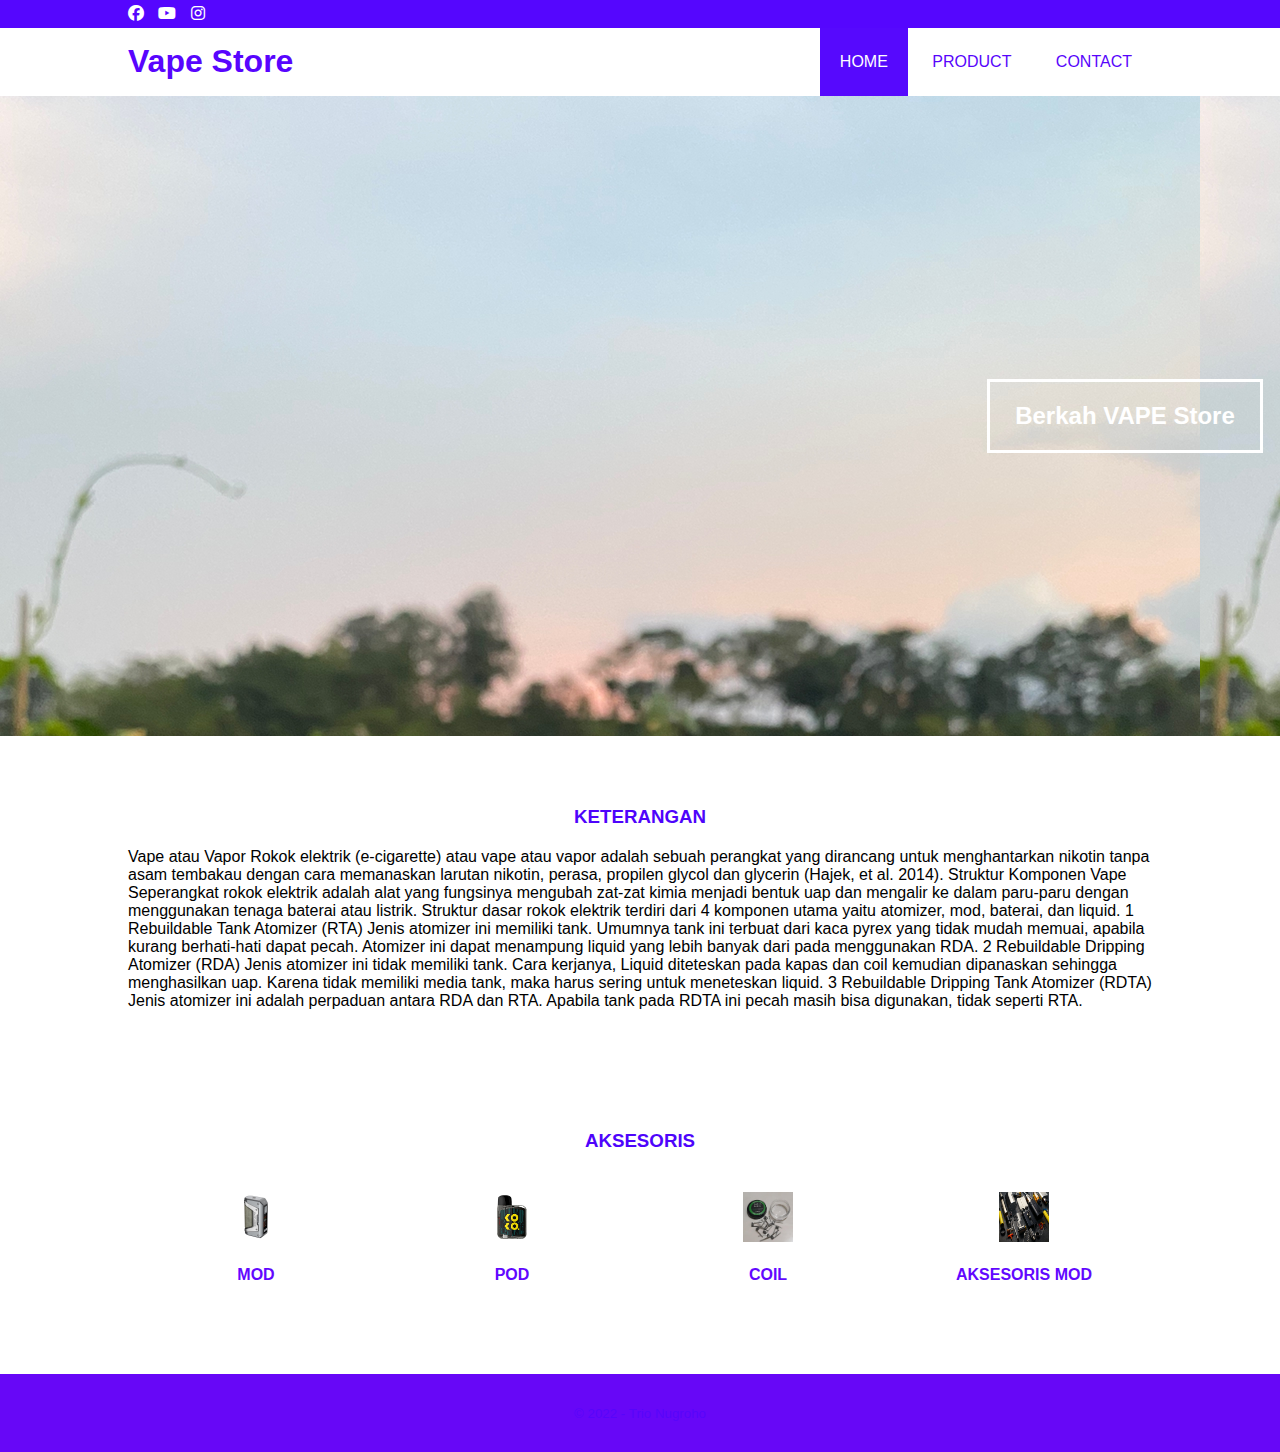
<file: index.html>
<!DOCTYPE html>
<html>
    <head>
        <meta charset="utf-8">
        <meta name="viewport" content="width=device-width, intial-scale=1">
        <title>Trio Nugroho</title>
        <link rel="stylesheet" type="text/css" href="style.css">
        <link rel="stylesheet" type="text/css" href="https://cdnjs.cloudflare.com/ajax/libs/font-awesome/6.2.1/css/all.min.css">
    </head>
    <body>

        <!--header-->
        <div class="medsos">
            <div class="container">
                <ul>
                    <li><a href="https://www.facebook.com/"><i class="fa-brands fa-facebook"></i></a></li>
                    <li><a href="https://www.youtube.com/"><i class="fa-brands fa-youtube"></i></a></li>
                    <li><a href="https://www.instagram.com/?hl=id"><i class="fa-brands fa-instagram"></i></a></li>
                </ul>
            </div>
        </div>
        <header>
            <div class="container">
            <h1><a href="index.html">Vape Store</a></h1>
                <ul>
                    <li class="active"><a href="index.html">HOME</a></li>
                    <li><a href="about.html">PRODUCT</a></li>
                    <li><a href="kontak.html">CONTACT</a></li>
                </ul>
            </div>
        </header>

        <!--banner-->
        <section class="banner">
            <h2>Berkah VAPE Store</h2>
        </section>

        <!--about-->
        <section class="about">
            <div class="container">
                <h3>KETERANGAN</h3>
                <p>Vape atau Vapor
                    Rokok elektrik (e-cigarette) atau vape atau vapor adalah sebuah perangkat yang dirancang untuk menghantarkan nikotin tanpa asam tembakau dengan cara memanaskan larutan nikotin, perasa, propilen glycol dan glycerin (Hajek, et al. 2014).
                    
                    Struktur Komponen Vape
                    Seperangkat rokok elektrik adalah alat yang fungsinya mengubah zat-zat kimia menjadi bentuk uap dan mengalir ke dalam paru-paru dengan menggunakan tenaga baterai atau listrik. Struktur dasar rokok elektrik terdiri dari 4 komponen utama yaitu atomizer, mod, baterai, dan liquid.
                    
                    1 Rebuildable Tank Atomizer (RTA)
                    Jenis atomizer ini memiliki tank. Umumnya tank ini terbuat dari kaca pyrex yang tidak mudah memuai, apabila kurang berhati-hati dapat pecah. Atomizer ini dapat menampung liquid yang lebih banyak dari pada menggunakan RDA.
                    
                    2 Rebuildable Dripping Atomizer (RDA)
                    Jenis atomizer ini tidak memiliki tank. Cara kerjanya, Liquid diteteskan pada kapas dan coil kemudian dipanaskan sehingga menghasilkan uap. Karena tidak memiliki media tank, maka harus sering untuk meneteskan liquid.
                    
                    3 Rebuildable Dripping Tank Atomizer (RDTA)
                    Jenis atomizer ini adalah perpaduan antara RDA dan RTA. Apabila tank pada RDTA ini pecah masih bisa digunakan, tidak seperti RTA.
                </p>
            </div>
        </section>

        <!--services-->
        <section class="services">
            <div class="container">
                <h3>AKSESORIS</h3>
                <div class="box">
                    <div class="col-4">
                        <source><img src="vape3.jpg" alt="" width="50" height="50">
                        <h4>MOD</h4>
                    </div>
                    <div class="col-4">
                        <source><img src="vape4.jpg" alt="" width="50" height="50">
                        <h4>POD</h4>
                    </div>
                    <div class="col-4">
                        <source><img src="vape5.jpg" alt="" width="50" height="50">
                        <h4>COIL</h4>
                    </div>
                    <div class="col-4">
                        <source><img src="vape6.jpeg" alt="" width="50" height="50">
                        <h4>AKSESORIS MOD</h4>
                    </div>
                </div>
            </div>
        </section>
        <!--footer-->
        <footer>
            <div class="container">
                <small> &copy; 2022 - Trio Nugroho</small>
            </div>
        </footer>
    </body>
</html>
</file>
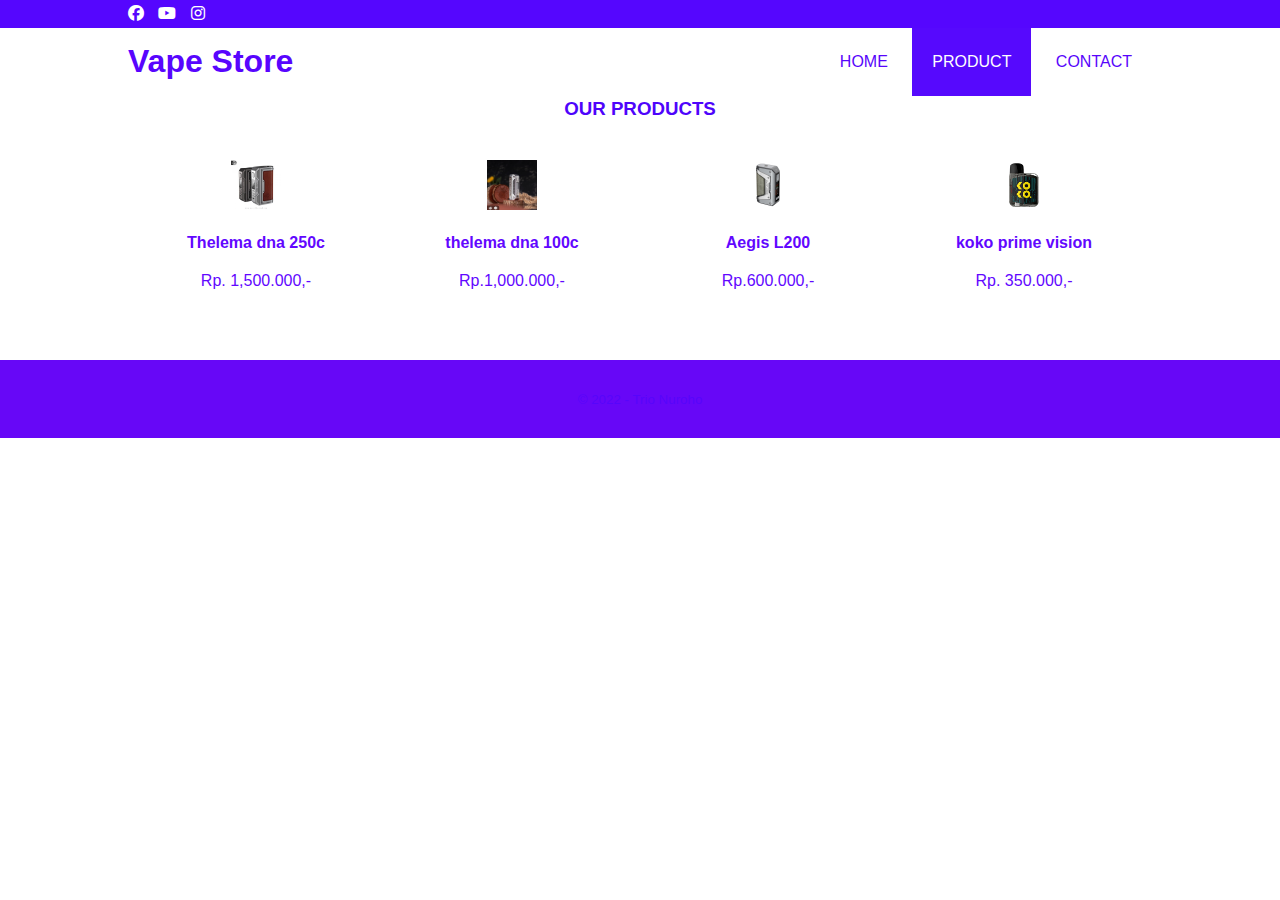
<file: about.html>
<!DOCTYPE html>
<html>
    <head>
        <meta charset="utf-8">
        <meta name="viewport" content="width=device-width, intial-scale=1">
        <title>Trio Nugroho</title>
        <link rel="stylesheet" type="text/css" href="style.css">
        <link rel="stylesheet" type="text/css" href="https://cdnjs.cloudflare.com/ajax/libs/font-awesome/6.2.1/css/all.min.css">
    </head>
    <body>

        <!--header-->
        <div class="medsos">
            <div class="container">
                <ul>
                    <li><a href="https://www.facebook.com/"><i class="fa-brands fa-facebook"></i></a></li>
                    <li><a href="https://www.youtube.com/"><i class="fa-brands fa-youtube"></i></a></li>
                    <li><a href="https://www.instagram.com/?hl=id"><i class="fa-brands fa-instagram"></i></a></li>
                </ul>
            </div>
        </div>
        <header>
            <div class="container">
            <h1><a href="index.html">Vape Store</a></h1>
                <ul>
                    <li><a href="index.html">HOME</a></li>
                    <li class="active"><a href="about.html">PRODUCT</a></li>
                    <li><a href="kontak.html">CONTACT</a></li>
                </ul>
            </div>
        </header>

        <!--services-->
        <section class="services">
            <div class="container">
                <h3>OUR PRODUCTS</h3>
                <div class="box">
                    <div class="col-4">
                        <source><img src="vape1.jpg" alt="" width="50" height="50">
                        <h4>Thelema dna 250c</h4>
                        <p>Rp. 1,500.000,-</p>
                    </div>
                    <div class="col-4">
                        <source><img src="vape2.jpg" alt="" width="50" height="50">
                        <h4>thelema dna 100c</h4>
                        <p>Rp.1,000.000,-</p>
                    </div>
                    <div class="col-4">
                        <source><img src="vape3.jpg" alt="" width="50" height="50">
                        <h4>Aegis L200</h4>
                        <p>Rp.600.000,-</p>
                    </div>
                    <div class="col-4">
                        <source><img src="vape4.jpg" alt="" width="50" height="50">
                        <h4>koko prime vision</h4>
                        <p>Rp. 350.000,-</p>
                    </div>
                    
                </div>
            </div>
        </section>
        <!--footer-->
        <footer>
            <div class="container">
                <small> &copy; 2022 - Trio Nuroho</small>
            </div>
        </footer>
    </body>
</html>
</file>
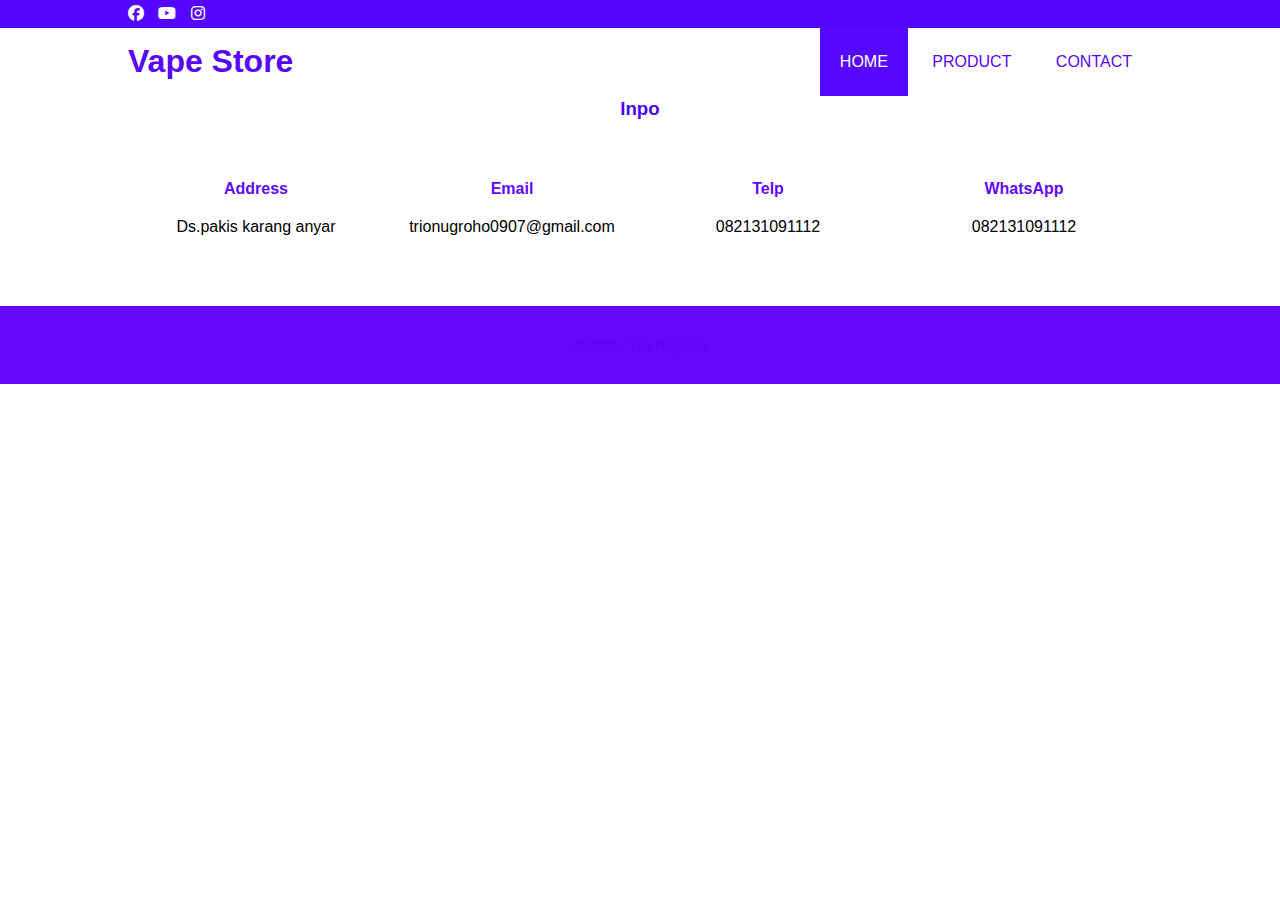
<file: kontak.html>
<!DOCTYPE html>
<html>
    <head>
        <meta charset="utf-8">
        <meta name="viewport" content="width=device-width, intial-scale=1">
        <title>Trio Nugroho</title>
        <link rel="stylesheet" type="text/css" href="style.css">
        <link rel="stylesheet" type="text/css" href="https://cdnjs.cloudflare.com/ajax/libs/font-awesome/6.2.1/css/all.min.css">
    </head>
    <body>

        <!--header-->
        <div class="medsos">
            <div class="container">
                <ul>
                    <li><a href="https://www.facebook.com/"><i class="fa-brands fa-facebook"></i></a></li>
                    <li><a href="https://www.youtube.com/"><i class="fa-brands fa-youtube"></i></a></li>
                    <li><a href="https://www.instagram.com/?hl=id"><i class="fa-brands fa-instagram"></i></a></li>
                </ul>
            </div>
        </div>
        <header>
            <div class="container">
            <h1><a href="index.html">Vape Store</a></h1>
                <ul>
                    <li class="active"><a href="index.html">HOME</a></li>
                    <li><a href="about.html">PRODUCT</a></li>
                    <li><a href="kontak.html">CONTACT</a></li>
                </ul>
            </div>
        </header>
        <!--about-->
        <section class="about">
            <div class="container">
                <h3>Inpo</h3>
                <div class="box">
                    <div class="col-4">
                        <h4>Address</h4>
                        <p>Ds.pakis karang anyar</p>
                </div>       
                <div class="box">
                    <div class="col-4">
                        <h4>Email</h4>
                        <p>trionugroho0907@gmail.com</p>
                </div>
                <div class="box">
                    <div class="col-4">
                        <h4>Telp</h4>
                        <p>082131091112</p>
                </div>
                <div class="box">
                    <div class="col-4">
                        <h4>WhatsApp</h4>
                        <p>082131091112</p>
                </div>
            </div>
        </section>
        <!--footer-->
        <footer>
            <div class="container">
                <small> &copy; 2022 - Trio Nugroho</small>
            </div>
        </footer>
    </body>
</html>
</file>
<file: style.css>
*{
    padding: 0;
    margin: 0;
    font-family: sans-serif;
}
a{
    color: inherit;
    text-decoration: none;
}
.medsos{
    padding: 5px 0;
    background-color:  #5506fe;
}
.medsos ul li{
    display: inline-block;
    color: #fff;
    margin-right: 10px;
}
.container{
    width: 80%;
    margin: 0 auto;
    color: #5705fb;
}
header{

}
header h1{
    float: left;
    padding: 15px 0;
    color: #5805fe;
}
header ul{
    float: right;
}
header ul li{
    display: inline-block;
}
header ul li a{
    padding: 25px 20px;
    display: inline-block;
}
header ul li a:hover{
    background-color: #5705fb;
    color: #fff;
}
.active{
    background-color: #5609fd;
    color: #fff;
}
.banner{
    height: 60vh;
    width: 250vh;
    background-size: cover;
    position: relative;
    display: flex;
    justify-content: center;
    align-items: center;
}
.banner:after{
    content: " ";
    display: block;
    position: absolute;
    top: 0;
    left: 0;
    right: 0;
    bottom: 0;
    background-image: url(thelema.jpg);
}
.banner h2{
    color: #fff;
    z-index: 1;
    padding: 20px 25px;
    border: 3px solid #fff;
}
section{
    padding: 50px 0;
}
section h3{
    text-align: center;
    padding: 20px 0;
    color: #4e04fb;
}
.about p{
    color: black;
    word-spacing: ;
}
.contact{
    background-color: #490af7;
}
footer{
    padding: 30px 0;
    background-color: #6707f7;
    color: black;
    text-align: center;
}
.services{
    background-color: white;
}
.box{
    color: #6207ff;
}
.box:after{
    content: " ";
    display: block;
    clear: both;
}
.box .col-4 {
    width: 25%;
    padding: 20px;
    box-sizing: border-box;
    text-align: center;
    float: left;
}
.icon{
    width: 70px;
    height: 70px;
    border: 1px solid;
    border-radius: 50%;
    text-align: center;
    line-height: 70px;
    font-size: 20px;
    margin: 0 auto;
}
.box .col-4 h4{
    margin: 20px 0;
}
</file>
